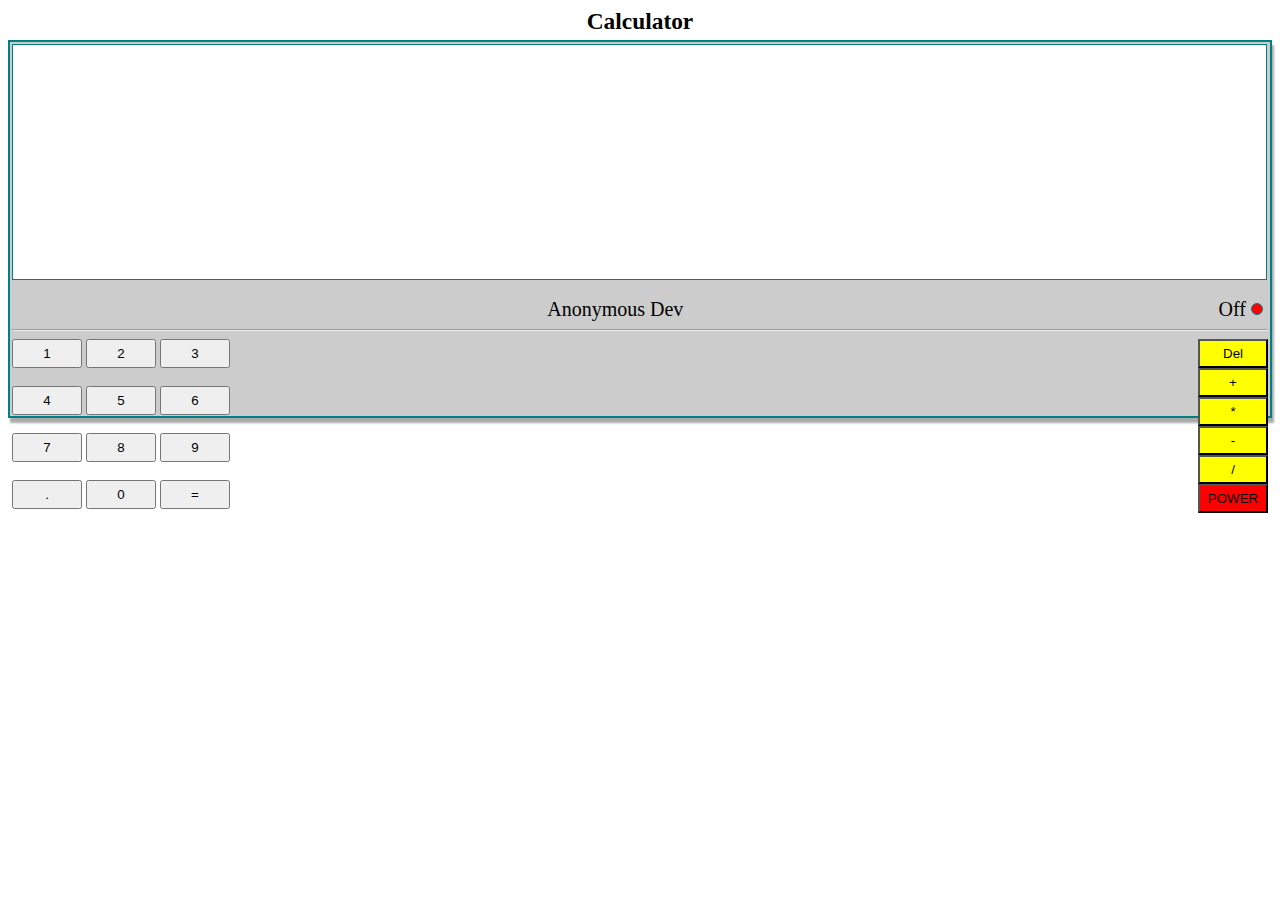
<file: index.html>
<html>
  <head>
  <meta name="viewport" content="width=device-width, initial-scale=1">
    <title>Calculator</title>
    <link rel="stylesheet" href="calculator.css">
  </head>
<body>

  <center><h3>Calculator</h3></center>
  
    <div id="main-wrapper">
      <div id="wrapper">
     
      <div id="output-wrapper">
        <input type="text" id="output" value="" disabled>
        <p id="msg"></p>
      </div>
      
      <br>
        <center> Anonymous Dev <span id="user" style='float:right; font-family: serif'> Off<span class="Off" id="On"></span> </span></center>
        <hr>
        <div id="left-panel">
          <button id="num">1</button>
          <button id="num">2</button>
          <button id="num">3</button><br><br>
          <button id="num">4</button>
          <button id="num">5</button>
          <button id="num">6</button><br><br>
          <button id="num">7</button>
          <button id="num">8</button>
          <button id="num">9</button><br><br>
          <button id="num">.</button>
          <button id="num">0</button>
          <button id="equal" class="equal">=</button>
          
        </div>
        <aside id="right-panel">
        <button id="special" class="delete">Del</button> <br>
        <button id="num" class="times">+</button><br>
        <button id="num" class="plus">*</button><br>
        <button id="num" class="minus">-</button><br>
        <button id="num" class="divide">/</button><br>
        <button id="special" class="power">POWER</button>
        </aside>
        
      </div>
    </div>
  
   <script language="javascript" src='calculator.js'> </script>
</body>
</html>
</file>
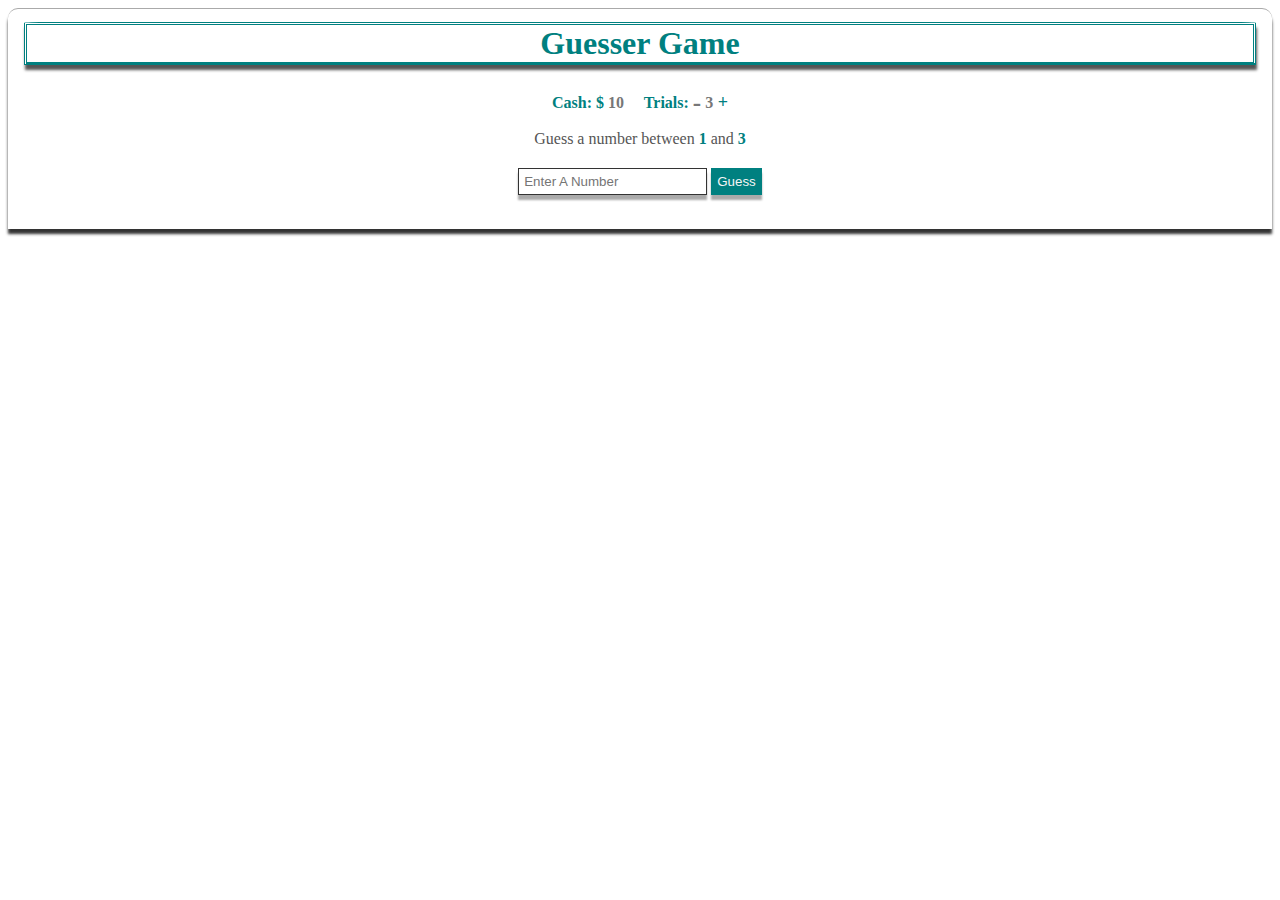
<file: guess.html>
<!DOCTYPE html>
<html>
<head>
<title> Guesser Game</title>

<style type="text/css">
h1{
color: teal;
margin-top: -0.1em;
border-color: teal;
border-style: double double solid double ;
border-radius: 2% 2% 0% 0%;
box-shadow: 1px 5px 3px #555;
}
#input{
margin-top: 20px;
padding: 5px;
border: 1px solid #ccc;
border: 1px solid #333;
box-shadow: 0px 5px 2px #aaa;
}
#guess-btn{
padding: 6px;
border: none;
background: teal;
color: whitesmoke;
box-shadow: 0px 5px 2px #aaa;
}
p{
color: #555;
}
p b{
color: teal;
}
strong{
color: teal;
}
strong b{
color: #777;
}
.container{
padding: 1em;
margin: 0px 0px;
border-top: 1px solid #aaa;
border-top-right-radius: 10px;
border-top-left-radius: 10px;
box-shadow: 0px 5px 3px #333;
}
#form{
margin-top: -1em;
}
</style>
</head>
<body style='text-align: center'>

<div class="container">
  <h1> Guesser Game </h1>

  <strong class='lead'> Cash: $ <b style="margin-right:1em" id="money">10</b> <span>Trials: <span id="minus" style='font-size: 25px; position: relative; top: 3px; color: #777;'>-</span> <b id="trial">3</b><span id="plus" style='font-size: 18px;'> +</span> </span> </strong>

  <p> Guess a number between <b id='min'>1</b> and <b id='max'>3</b> </p>
  <form id='form'>
    <input type='number' id='input' placeholder='Enter A Number'>
    <input type='submit' value='Guess' id='guess-btn'>
  </form>
  <br>
  <span id='span'> </span>

</div>

<script src="guess.js"></script>
</body>
</html>
</file>
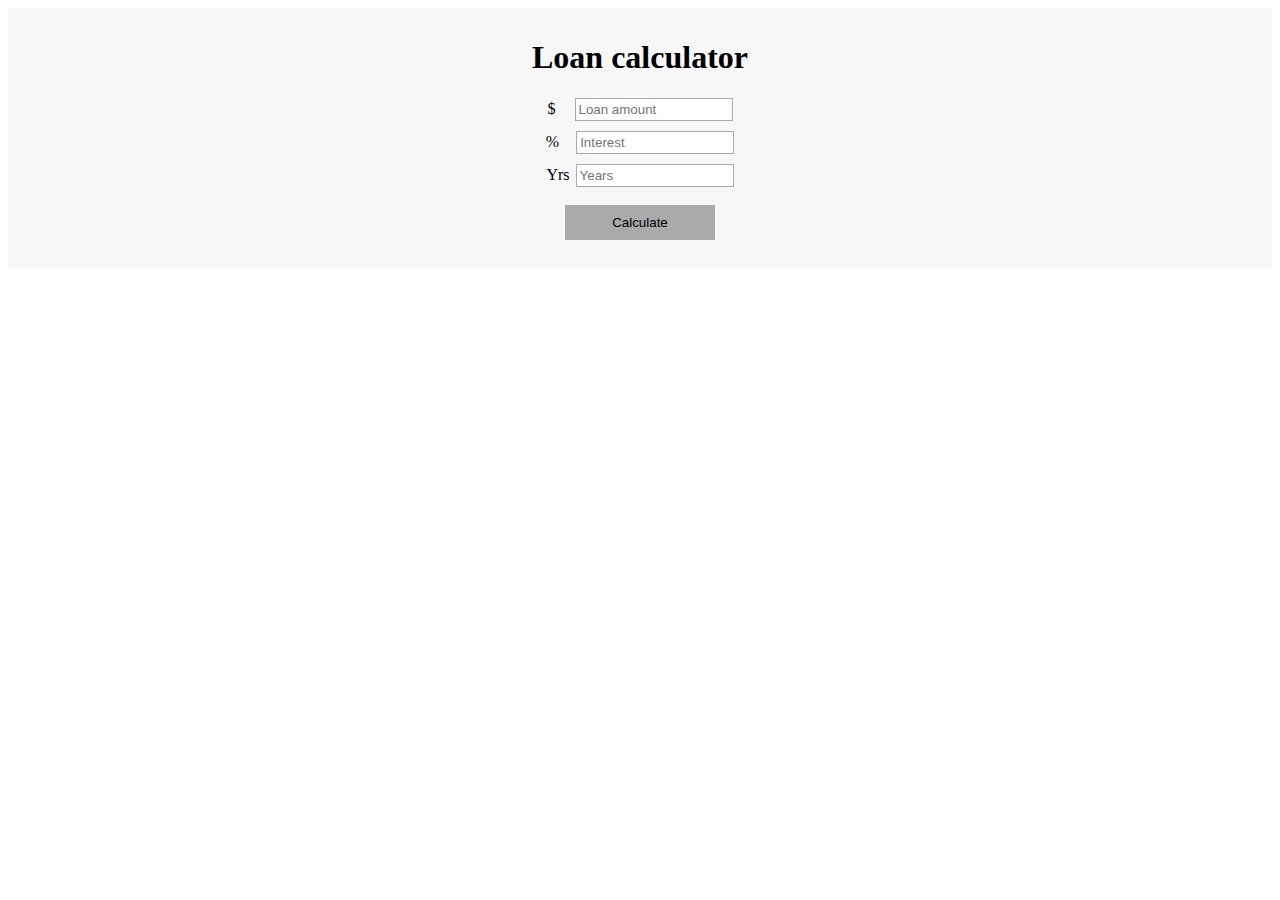
<file: loan.html>
<!DOCTYPE html>
<html>
<head>
<title> Testing</title>
<style type="text/css">
#div{
text-align: center;
padding: 10px;
background: #f7f7f7;
}
.err{
background: maroon;
color: red;
}
span, #result{
display: none;
}
input {
 width: 150px;
}
</style>
</head>
<body>
<div id='div'>
<h1 class='h1'> Loan calculator </h1>
<form id='form'>
<label for='amount' style='margin-right: 15px;'> $</label>
<input style=" padding: 3px; border: 1px solid #aaa;" type='number' id='amount' placeholder='Loan amount'>
<br>
<label for='interest' style="margin-right: 13px; padding-right: 0px;">%</label>
<input style='margin-left:0px; margin-top: 10px; padding: 3px; border: 1px solid #aaa'  min="1" max="100"  type='number' id='interest' placeholder='Interest'>
<br>
<label for='year' style='margin-right: 2px;'> Yrs</label>
<input style="border: 1px solid #aaa; padding: 3px; margin-top: 10px;" type='number' id='year' placeholder='Years'> 
<br><br>
<input type='submit' value='Calculate' id='btn'>
</form>
<br>
<span >Calculating.</span>

<div id='result'>
<h2> Result</h2>
<label for='total-amount' style="margin-right: 15px;">Monthly Pay</label>
<input style="padding: 3px;" type='text' id='total-amount'>
<br>
<label for='total-interest' style="margin-right: 34px;">Total Pay</label>
<input style="padding: 3px; margin-top: 10px" type='text' id='total-interest'>
<br>
<label for='total-gain' style="margin-right: 2px;">Total Interest </label>
<input style="padding: 3px; margin-top: 10px" type='text' id='total-gain'>
</div>
</div>

<script type="text/javascript" >

let amount = document.querySelector("#amount"),
     interest = document.querySelector("#interest"),
    year = document.querySelector("#year"),
      monthlyPay = document.querySelector("#total-amount"),
      totalPay = document.querySelector("#total-interest"),
      totalProfit = document.querySelector("#total-gain"),
       form = document.querySelector("form"),
     btn = document.querySelector('#btn');
     
     
      span = document.querySelector('span');
      res = document.querySelector("#result");
      
      
      monthlyPay.disabled = true;
      totalProfit.disabled = true;
      totalPay.disabled = true;
      
     btn.style.background = '#aaa';
      btn.style.border = 'none';
      btn.style.padding = '10px';
   
   
   
 let calculate = (e) => {
 //e.preventDefault();
 
 var yr = parseFloat(year.value)*12,
      intr = parseFloat(interest.value)  / 100 / 12,
      amt = parseFloat(amount.value);
 
 var x = Math.pow(1 + intr , yr);
 // monthly pay
var monthly = (amt * x * intr) / (x-1);

if(isFinite(monthly)){
monthlyPay.value = "$    "+monthly.toFixed(2);
totalPay.value = "$   ".concat((monthly * yr).toFixed(2));
totalProfit.value = "$    ". concat(((monthly * yr ) - amt).toFixed(2));
/* amount.value = "";
interest.value = "";
year.value = ""; */
res.style.display = 'block'; 
form.reset();
} else{
var error = function(msg){
var el = document.createElement('p');
el.className = "err";
el.appendChild(document.createTextNode(msg));
document.querySelector("#div").insertBefore(el, document.querySelector(".h1"));
}

error("Please Check your Numbers");

var clearError  = function (){
document.querySelector('.err').remove();
}
setTimeout(clearError, 3000);
}

}
var clearLoader = function (){
 span.style.display = 'none';
 
}
var loading = function (){
span.innerText += '.';

if(span.innerText >= "Calculating....") {
span.innerText = "Calculating."
}

}

form.addEventListener("submit",  (e) => {
e.preventDefault();
res.style.display = 'none';
span.style.display = 'block';
 setInterval(loading, 1000);

setTimeout(clearLoader, 3000);
setTimeout(calculate, 3000);
});
</script>
</body>
</html>
</file>
<file: calculator.css>
#main-wrapper{

min-height: 380px;
}

#wrapper{
  box-shadow: 2px 5px 2px #aaa;
  min-height: 370px;
  border: 2px solid teal;
  padding: 2px;
  background: #ccc;
}
#output{
  padding: 0px;
  width: 100%;
  padding-top: 5px;
 /* height: 25%;*/
  background: transparent;
  border: 0px solid transparent;
  text-align: right;
  font-size: 25px;
  margin-top: 0;
  margin-bottom: 10px;
  margin-right: 1px !important;
}
#output-wrapper{
  background-color: #fff !important;
  padding-right: 1.8%;
  padding-bottom: 1%;
  width:98%;
  height: 25%;
  border: 1px solid teal;
  background: rgba(0,0,0,0.05);
}
#msg{
  padding: 0px;
  margin: 0 0;
  font-size: 23px;
  color: gray;
  text-align: right; 
}

#num, #special, #equal{
  width: 70px;
  padding: 5px;

}
#right-panel{
  float: right
}
aside #num, .delete{
  background: yellow;
  padding: 5px
}
#left-panel{
  float: left;
}
center{
  font-family: cursive;
  font-size: 20px;
}

center h3{
  font-family: serif;
  
  margin-bottom: 5px;
}

.equal{
  
}
.power{
  background: red !important;
}
.Off{
  background: red;
  border: 1px solid teal;
  border-radius: 100%;
  
  padding: 5px;
  float:right;
  margin: 5px;
}
.On{
  background: limegreen !important;
  border: 1px solid teal;
  border-radius: 100%;
  
  padding: 5px;
  float:right;
  margin: 5px;
}
</file>
